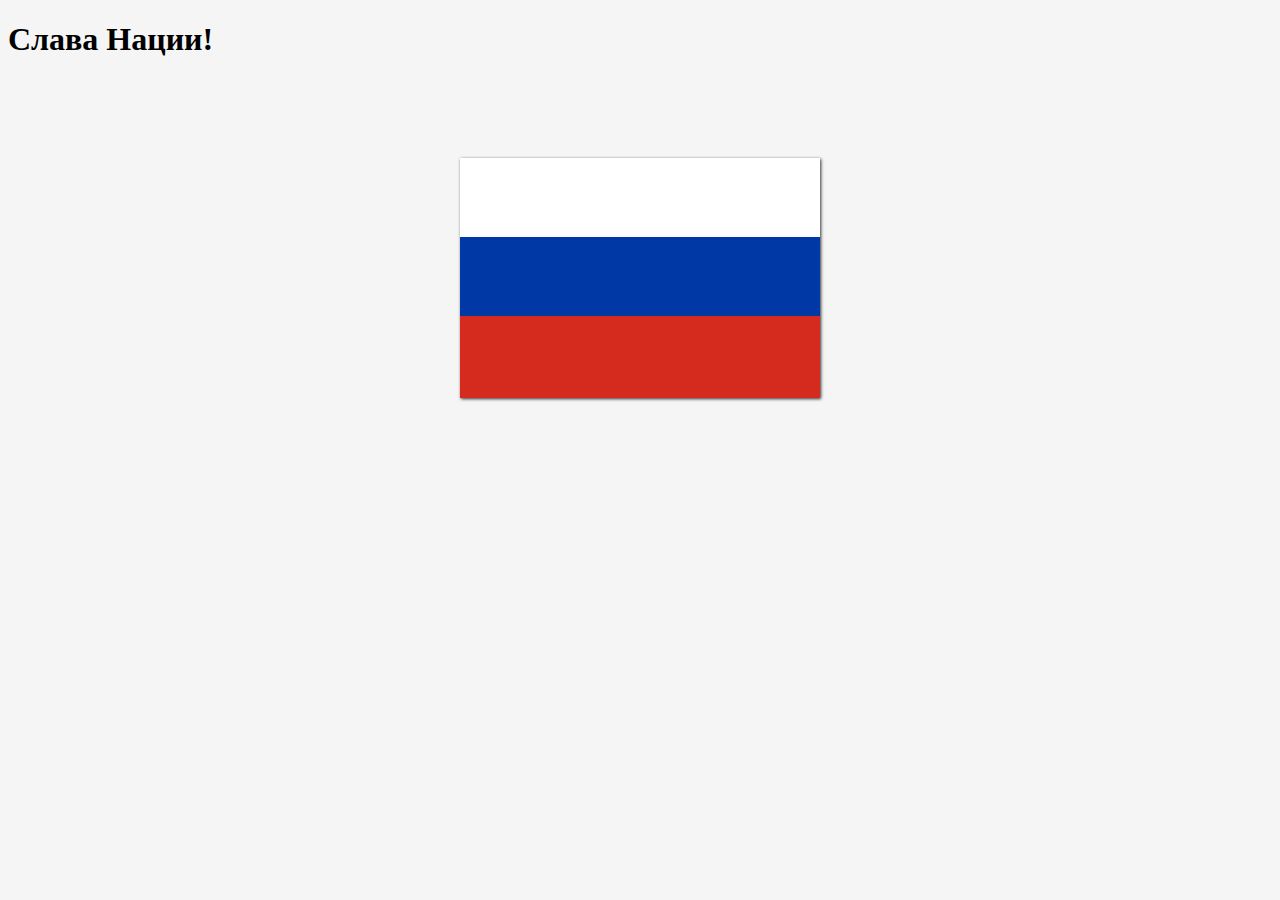
<file: index.html>
<!DOCTYPE html>
<html>
  <head>
    <meta charset="UTF-8">
    <title>Fucker95.GitHub.io by Fucker95</title>
    <link rel="stylesheet" ref="/stylesheets/screen.css">
    <style>
     body {
    background-color: #f5f5f5;
}

.flag {
    width: 360px;
    height: 240px;
    margin: 100px auto;
    background-image: linear-gradient(#ffffff 33%, #0039a6 33%, #0039a6 66%, #d52b1e 66%);
    box-shadow: 1px 1px 3px #333333;
}
    </style>
  </head>
  <body>
 <h1>Слава Нации!</h1>
<div class="flag"></div>
  </body>
</html>
</file>
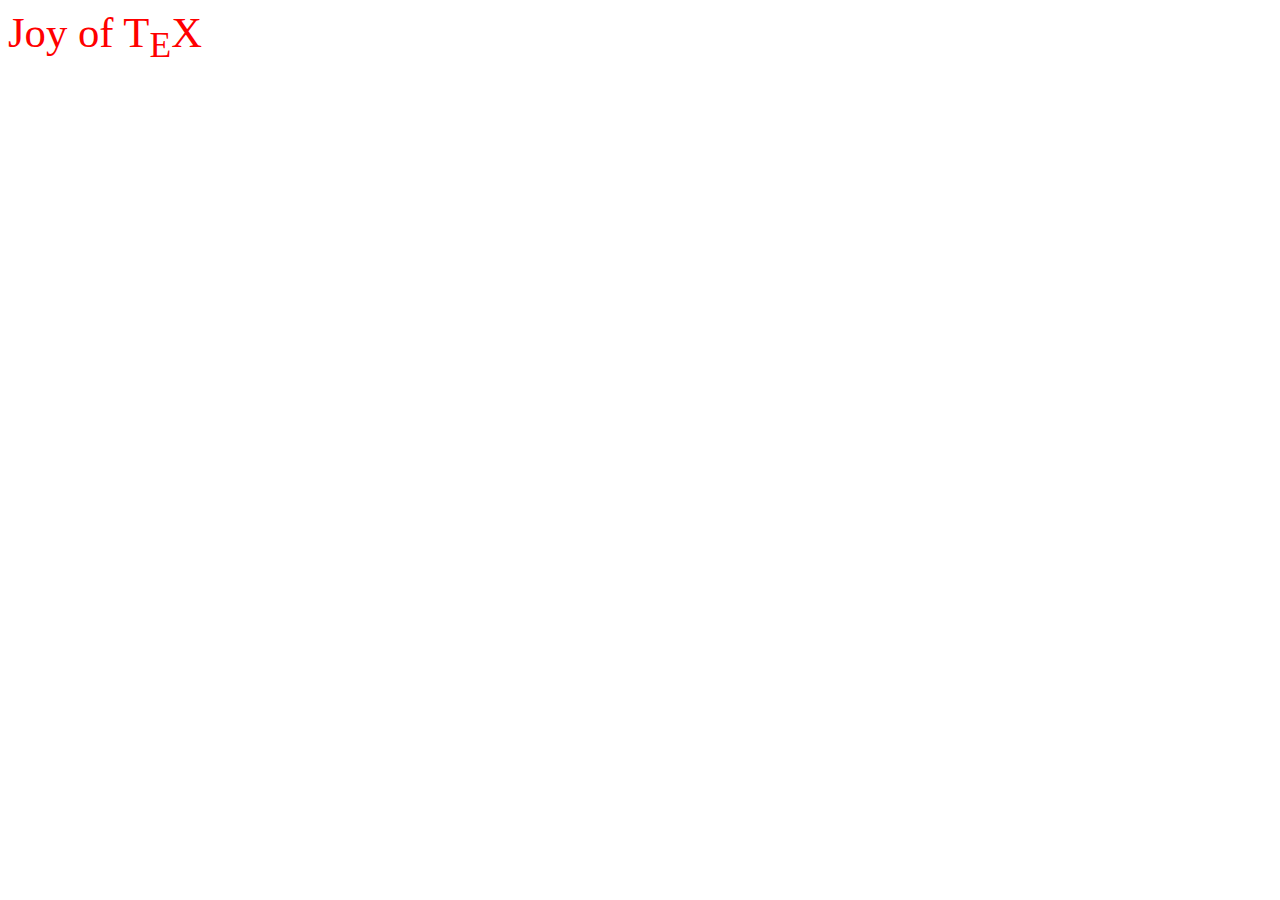
<file: myway/easy/1.html>
<!DOCTYPE html>
<html>
<head>
<title>1</title>
<meta charset="utf-8">
<style>
  body{
    font-family:Times, serif;
    font-size: 32pt;
    color: red;
  }
</style>
</head>
<body>
Joy of T<sub>E</sub>X
</body>
</html>
</file>
